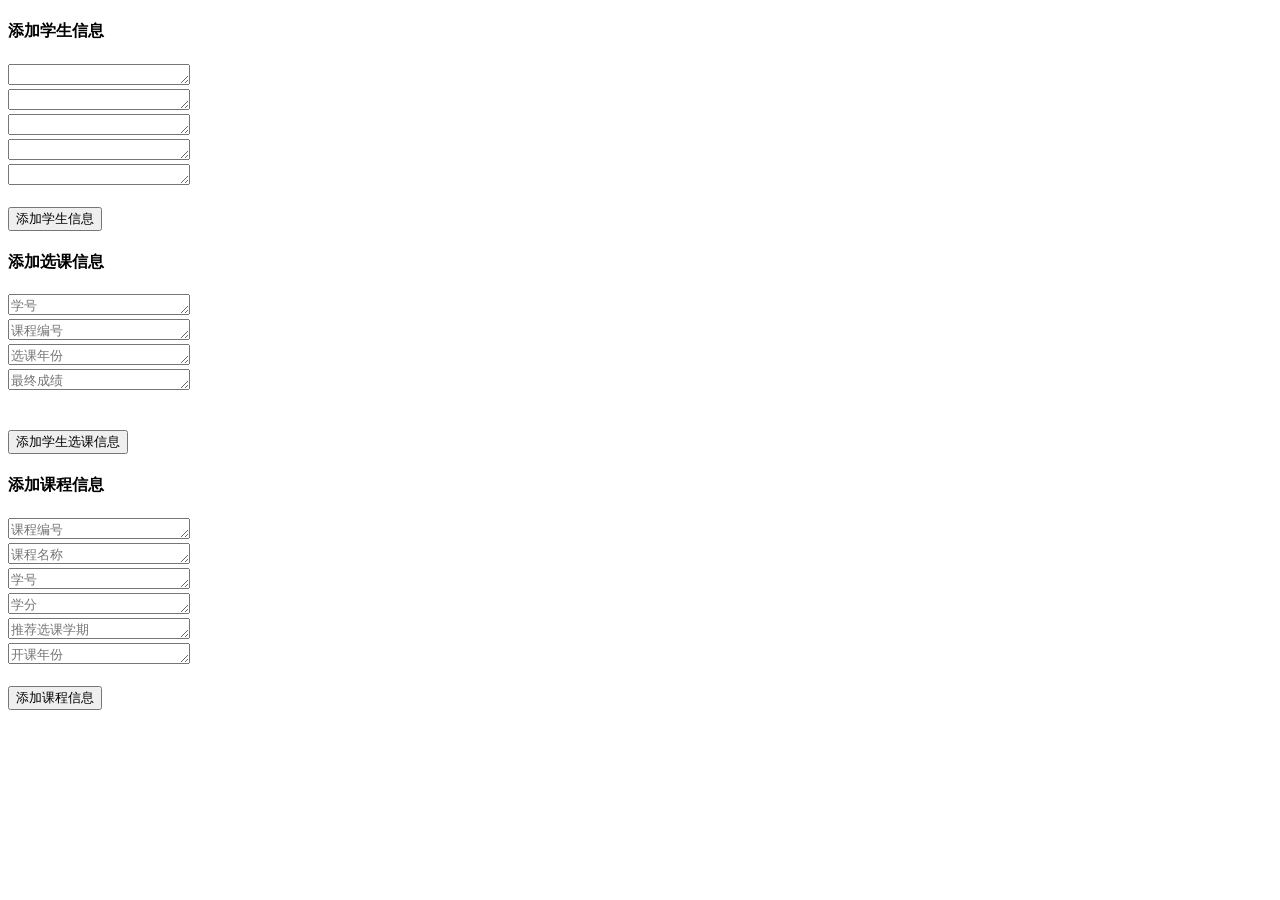
<file: templates/alter.html>
<!DOCTYPE html>
<html>
<head>
    <title style="text-align: center; font-size: 120px; font-style: italic; font-weight: bolder">
        学生信息管理系统
    </title>
</head>
<h4>
    添加学生信息
</h4>
<div>
    <form action="alterStudent.html">
        <textarea name="学号" id="" cols="20" rows="1" placeholder="学号"> </textarea><br>
        <textarea name="姓名" id="" cols="20" rows="1" placeholder="姓名"> </textarea><br>
        <textarea name="班级" id="" cols="20" rows="1" placeholder="班级"> </textarea><br>
        <textarea name="年龄" id="" cols="20" rows="1" placeholder="年龄"> </textarea><br>
        <textarea name="性别" id="" cols="20" rows="1" placeholder="性别"> </textarea><br>
        <br>
        <input type="submit" value="添加学生信息">
    </form>
</div>

<h4>
    添加选课信息
</h4>
<div>
    <form action="alterSelection.html">
        <textarea name="学号" id="" cols="20" rows="1" placeholder="学号"></textarea><br>
        <textarea name="课程编号" id="" cols='20' rows='1' placeholder="课程编号"></textarea><br>
        <textarea name='选课年份' id='' cols='20' rows='1' placeholder="选课年份"></textarea><br>
        <textarea name='最终得分' id='' cols='20' rows='1' placeholder="最终成绩"></textarea><br>
        <br>
        <br>
        <input type="submit" value="添加学生选课信息">
    </form>
</div>

<h4>
    添加课程信息
</h4>
<div>
    <form action="alterCourse.html">
        <textarea name="课程编号" id="" cols="20" rows="1" placeholder="课程编号"></textarea><br>
        <textarea name="课程名称" id="" cols="20" rows="1" placeholder="课程名称"></textarea><br>
        <textarea name="学号" id="" cols="20" rows="1" placeholder="学号"></textarea><br>
        <textarea name="学分" id="" cols="20" rows="1" placeholder="学分"></textarea><br>
        <textarea name="推荐选课学期" id="" cols="20" rows="1" placeholder="推荐选课学期"></textarea><br>
        <textarea name="开课年份" id="" cols="20" rows="1" placeholder='开课年份'></textarea><br>
        <br>
        <input type="submit" value="添加课程信息">
    </form>
</div>
</html>
</file>
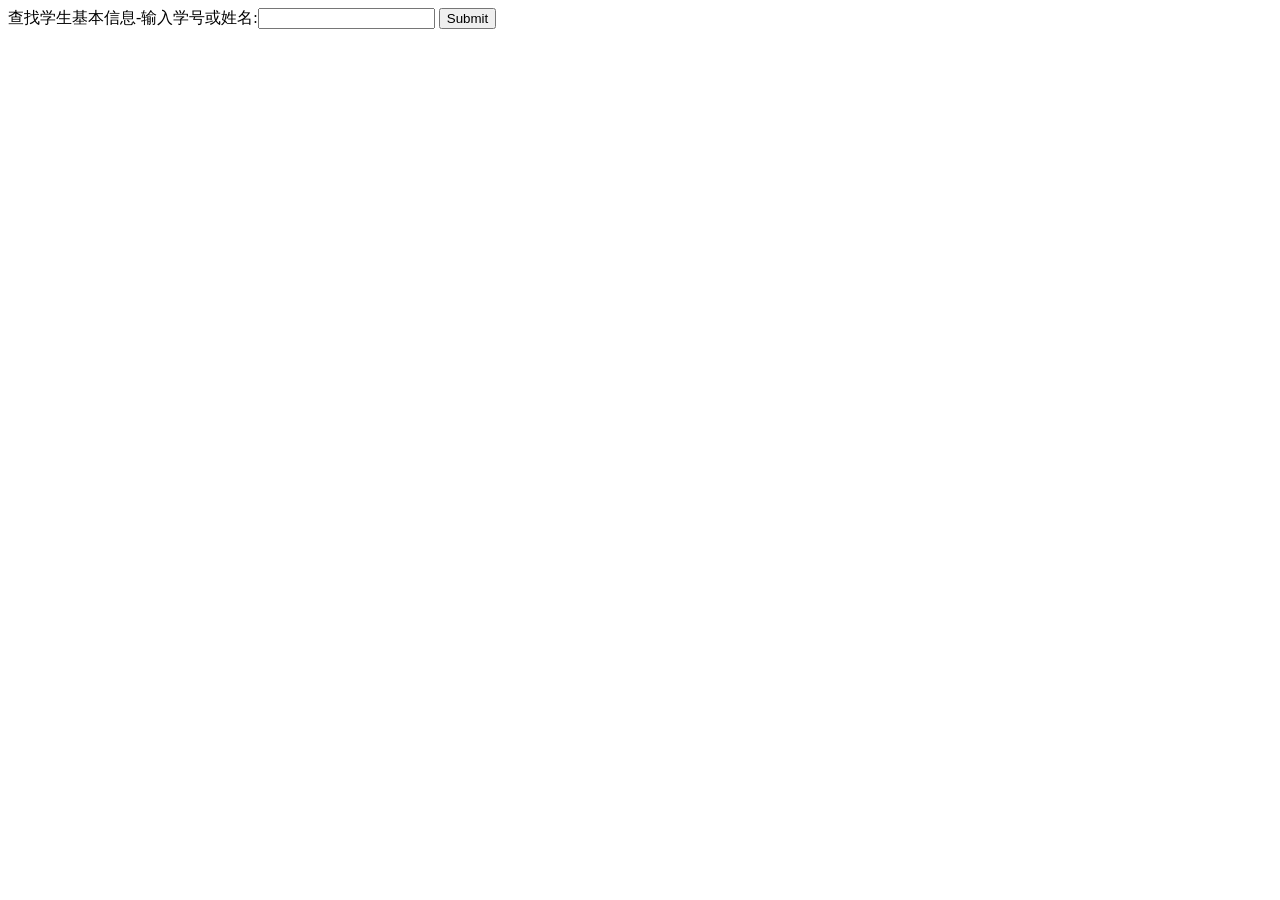
<file: templates/checkBasicInfo.html>
<!DOCTYPE html>
<html>
    <head>
        <meta http-equiv="Content-Type" content="text/html; charset=UTF-8">
        <meta name="viewport" content="width=device-width,initial-scale=1.0,
            minimum-scale=1.0, maximum-scale=1.0, user-scalable=no"/>
        <title>查找学生信息</title>
    </head>
    <form action="/getCourseSelectAndScore">
         查找学生基本信息-输入学号或姓名:<input type="str" list="url_list" name="link" />
                <datalist id="url_list">
	            <option value="1" />
	            <option value="2" />
	            <option value="3" />
               </datalist>
            <input type="submit" />
    </form>
    </body>
</html>
</file>
